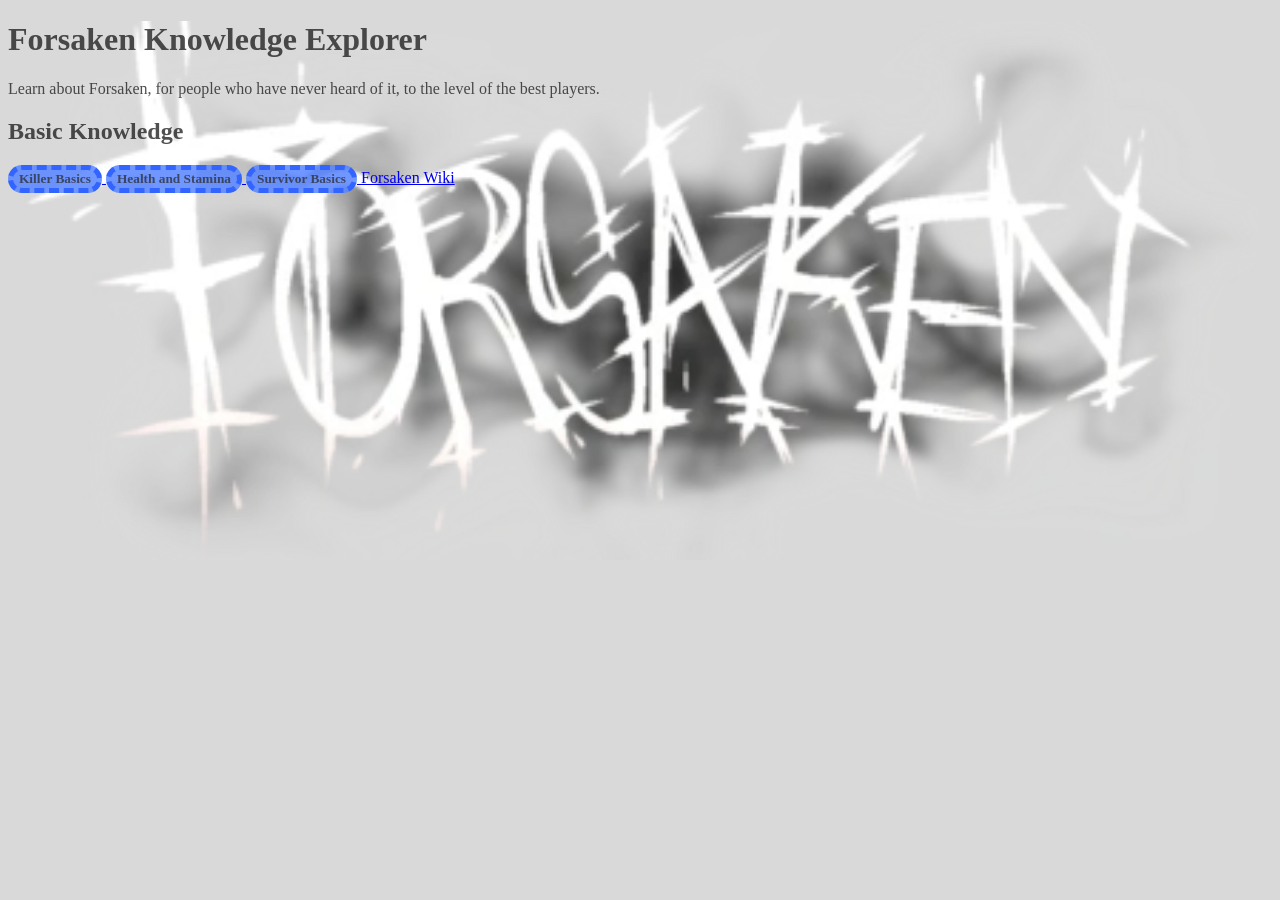
<file: index.html>
<!DOCTYPE html>
<html lang="en">
<head>
    <meta charset="UTF-8">
    <meta name="viewport" content="width=device-width, initial-scale=1.0">
    <title>Forsaken Knowledge</title>
    <link rel="stylesheet" href="style.css">
</head>
<body>
    <img width="1250" src="Images/Site-logo.webp" alt="Forsaken">

    <h1>Forsaken Knowledge Explorer</h1>
    <p>Learn about Forsaken, for people who have never heard of it, to the level of the best players.</p>

    <h2>Basic Knowledge</h2>
    <a href="Killer basics.html">
        <button>Killer Basics</button>
    </a>
    <a href="Health_and_Stamina.html">
    <button>Health and Stamina</button>
    </a>
    <a href="Survivor basics.html">
        <button>Survivor Basics</button>
    </a>

    <a href="https://forsaken2024.fandom.com/wiki/FORSAKEN_Wiki" target="_blank">Forsaken Wiki</a>

</body>
</html>
</file>
<file: style.css>
body{
    background-color: rgba(204, 204, 204, 0.747);
    color: rgba(22, 22, 22, 0.753);
}

button{
    color: rgba(39, 39, 39, 0.719);
    background-color: rgba(88, 133, 255, 0.856);
    width: 100;
    height: 75;
    border-width: 5px;
    border-style: dashed;
    border-color: rgb(50,100, 255);
    border-radius: 25px;
    font-family: cursive;
    font-size: 15;
    font-weight: 750;
}

img{
    position: absolute;
    z-index: -1;
}
</file>
